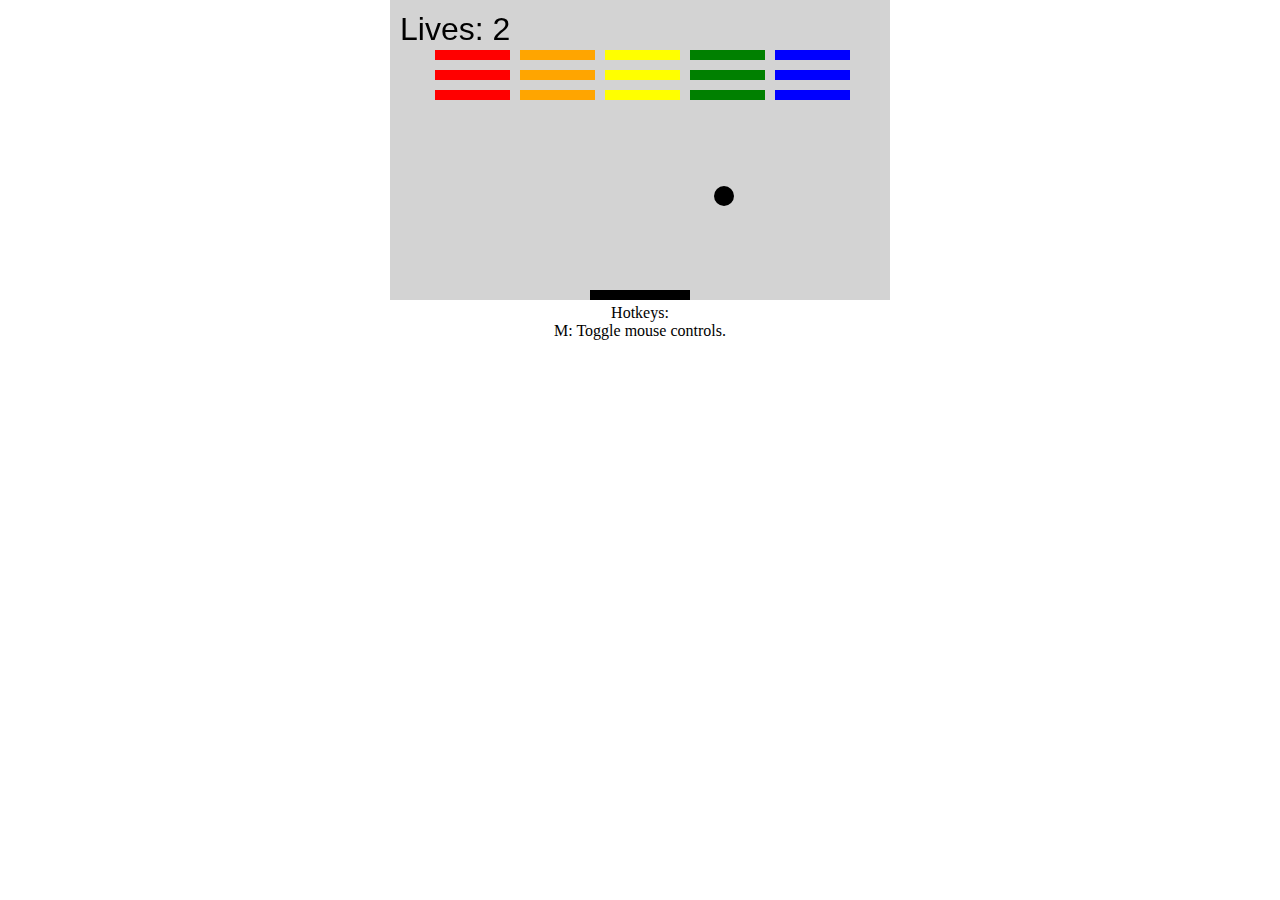
<file: index.html>
<!DOCTYPE html>
<html>
	<head>
		<title>Bricks</title>
		<link rel="stylesheet" href="css/index.css">
	</head>
	<body>
		<div class="loading">
			<p>Loading...</p>
			<p>This shouldn't take more than a few seconds.</p>
		</div>
		<canvas width="500" height="300">Your browser is too old and it's not gonna be able to let you play this game and here's some random text that is completely unnecessary.</canvas>
		<p>Hotkeys:</p>
		<p>M: Toggle mouse controls.</p>
		<script src="js/index.js"></script>
	</body>
</html>
</file>
<file: css/index.css>
* {
	padding: 0;
	margin: 0;
}

body {
	text-align: center;
}

canvas {
	background-color: lightgray;
}
</file>
